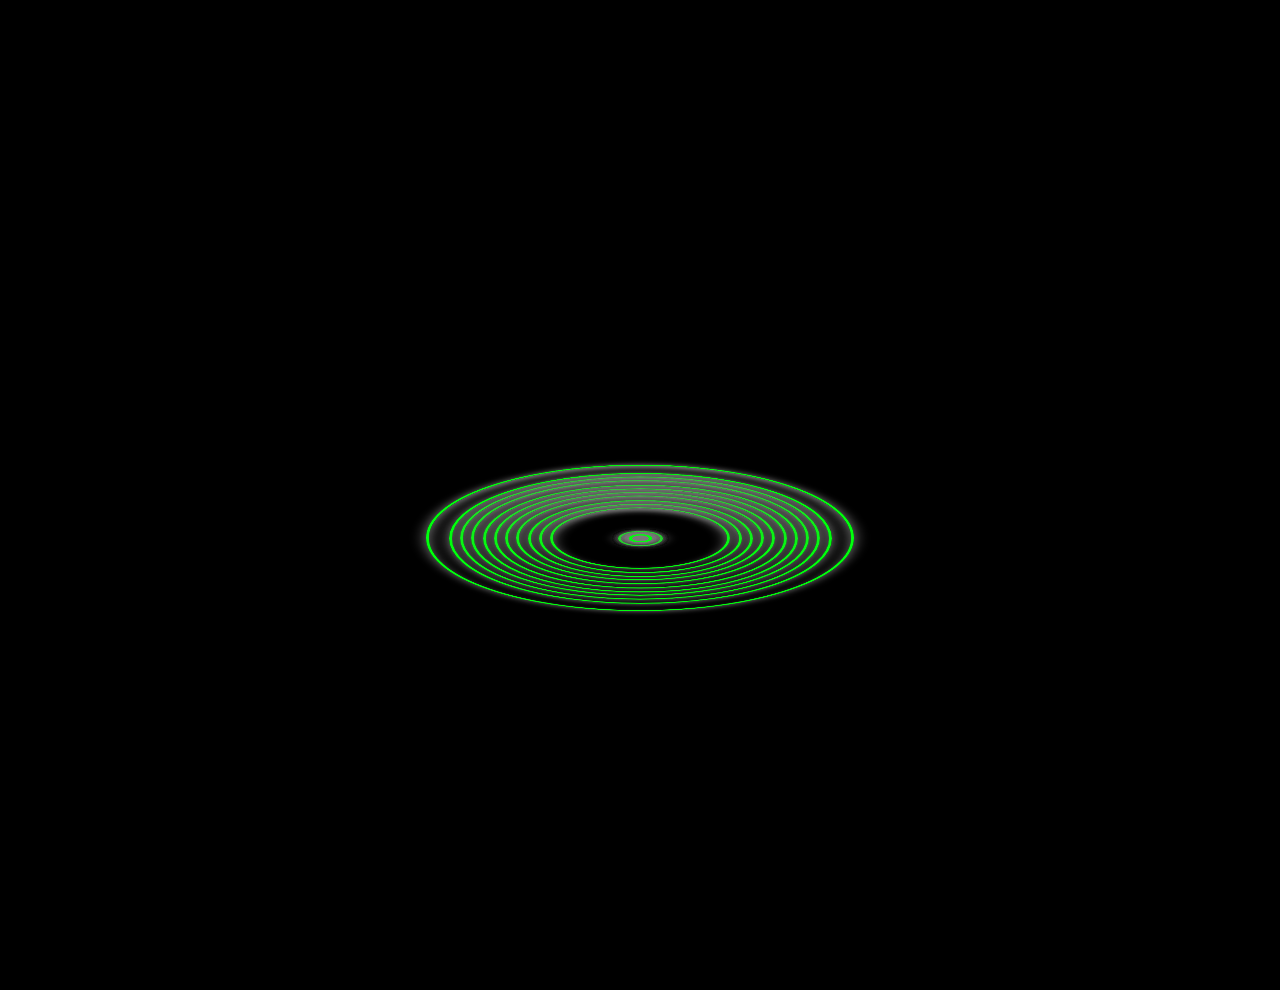
<file: index.html>
<!DOCTYPE html> 
<html lang="en"> 
<head> 
<link rel="stylesheet" href="styles.css"> 
</head> 
<body> 
<div class="container"> 
<div class="circle" style="--i:0;"></div> 
<div class="circle" style="--i:1;"></div> 
<div class="circle" style="--i:2;"></div> 
<div class="circle" style="--1:3;"></div> 
<div class="circle" style="--1:4;"></div> 
<div class="circle" style="--1:5;"></div> 
<div class="circle" style="--1:6;"></div> 
<div class="circle" style="--1:7;"></div> 
<div class="circle" style="--i:8;"></div> 
<div class="circle" style="--i:9;"></div> 
<div class="circle" style="--i:10;"></div> 
<div class="circle" style="--i:11;"></div> 
<div class="circle" style="--i:12;"></div> 
<div class="circle" style="--i:13;"></div> 
<div class="circle" style="--i:14;"></div> 
<div class="circle" style="--i:15;"></div> 
<div class="circle" style="--i:16;"></div> 
<div class="circle" style="--i:17;"></div> 
<div class="circle" style="--1:18;"></div> 
<div class="circle" style="--i:19;"></div> 
<div class="circle" style="--1:20;"></div> 
</div> 

<div class="heart"></div>

</body>
</html>
</file>
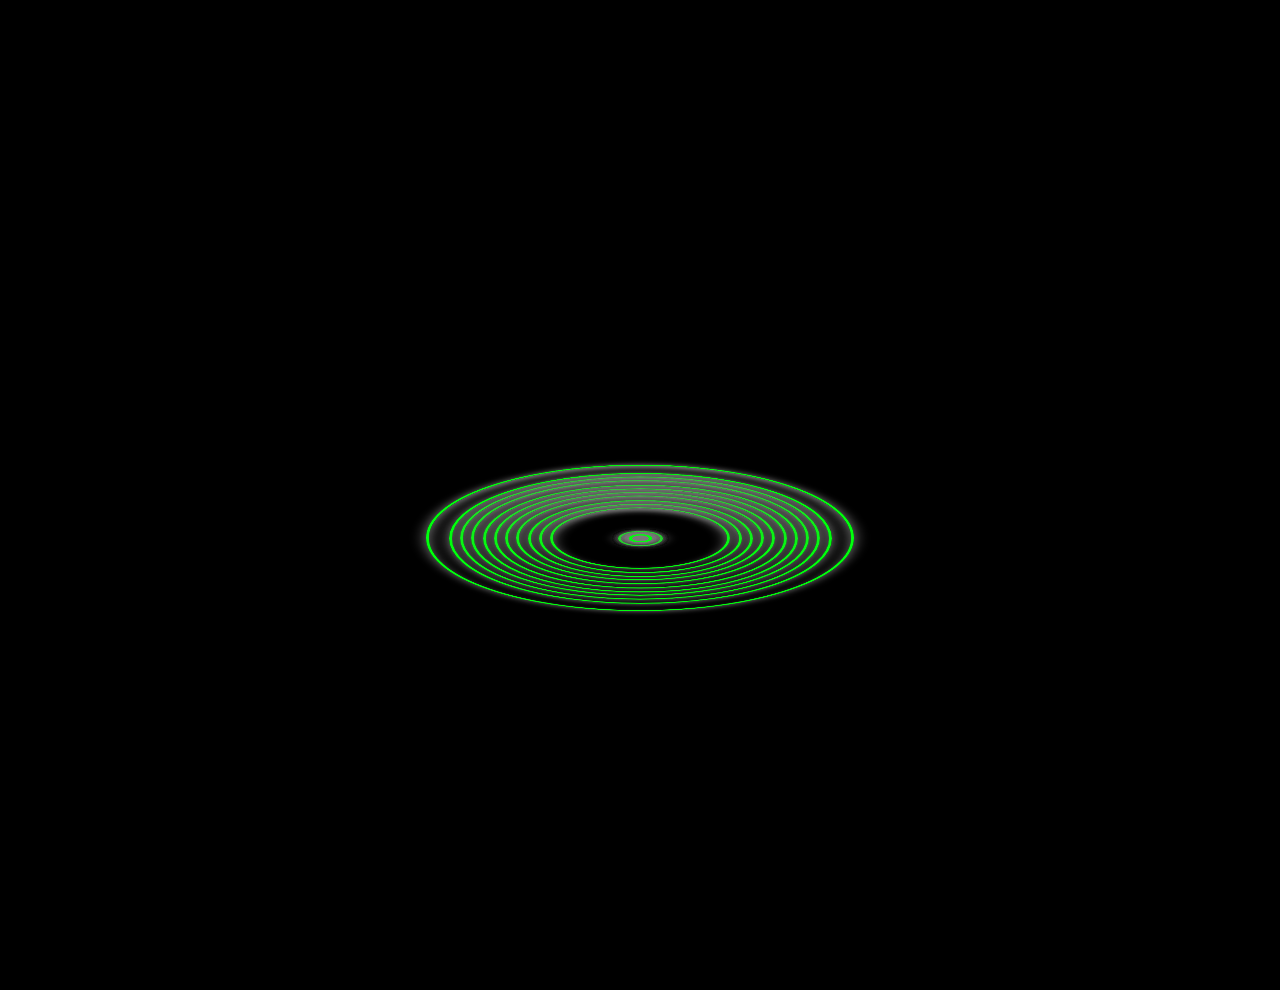
<file: main.html>
<!DOCTYPE html> 
<html lang="en"> 
<head> 
<link rel="stylesheet" href="styles.css"> 
</head> 
<body> 
<div class="container"> 
<div class="circle" style="--i:0;"></div> 
<div class="circle" style="--i:1;"></div> 
<div class="circle" style="--i:2;"></div> 
<div class="circle" style="--1:3;"></div> 
<div class="circle" style="--1:4;"></div> 
<div class="circle" style="--1:5;"></div> 
<div class="circle" style="--1:6;"></div> 
<div class="circle" style="--1:7;"></div> 
<div class="circle" style="--i:8;"></div> 
<div class="circle" style="--i:9;"></div> 
<div class="circle" style="--i:10;"></div> 
<div class="circle" style="--i:11;"></div> 
<div class="circle" style="--i:12;"></div> 
<div class="circle" style="--i:13;"></div> 
<div class="circle" style="--i:14;"></div> 
<div class="circle" style="--i:15;"></div> 
<div class="circle" style="--i:16;"></div> 
<div class="circle" style="--i:17;"></div> 
<div class="circle" style="--1:18;"></div> 
<div class="circle" style="--i:19;"></div> 
<div class="circle" style="--1:20;"></div> 
</div> 

<div class="heart"></div>

</body>
</html>
</file>
<file: styles.css>
/* Global reset */
* {
    margin: 0;
    padding: 0;
    box-sizing: border-box;
}

/* Body styling */
body {
    display: flex;
    justify-content: center;
    align-items: center;
    height: 100vh;
    background: #000;
    overflow: hidden;
    position: relative;
}

/* Container */
.container {
    position: absolute;
    top: 20%;
    height: 90%;
    display: flex;
    justify-content: center;
    align-items: center;
}

/* Circle */
.circle {
    position: absolute;
    background: transparent;
    width: calc(var(--i, 1) * 2.5vmin);
    aspect-ratio: 1;
    border-radius: 50%;
    border: 3px solid rgb(0, 255, 13);
    transform-style: preserve-3d;
    transform: rotateX(70deg) translateZ(50px);
    animation: animate 3s ease-in-out calc(var(--i, 1) * 0.08s) infinite;
    box-shadow: 0 0 15px rgb(124, 124, 124), inset 0 8px 15px rgb(124, 124, 124);
}

/* Animation */
@keyframes animate {
    0%, 100% {
        transform: rotateX(70deg) translateZ(50px) translateY(0);
        filter: hue-rotate(0deg);
    }
    50% {
        transform: rotateX(70deg) translateZ(50px) translateY(-50vmin);
        filter: hue-rotate(360deg);
    }
}

/* Heart */
.heart {
    position: absolute;
    bottom: 10vh;
    width: 78px;
    height: 70px;
    background-color: rgb(0, 255, 13);
    transform: rotate(-45deg) scale(0); /* Start from zero scale */
    animation: growAndPulse 3s ease-in-out forwards infinite;
}

/* Heart shape */
.heart::before,
.heart::after {
    content: "";
    position: absolute;
    width: 70px;
    height: 70px;
    background-color: rgb(0, 255, 13);
    border-radius: 50%;
}

.heart::before {
    top: -45px;
    left: 0;
}

.heart::after {
    top: 0;
    left: 45px;
}

/* Heart animation */
@keyframes growAndPulse {
    0% {
        transform: rotate(-45deg) scale(0); /* Start invisible */
        filter: hue-rotate(0deg);
    }
    50% {
        transform: rotate(-45deg) scale(1.2); /* Pulse and color shift */
        filter: hue-rotate(180deg);
    }
    100% {
        transform: rotate(-45deg) scale(1); /* Final state */
        filter: hue-rotate(360deg);
    }
}
</file>
